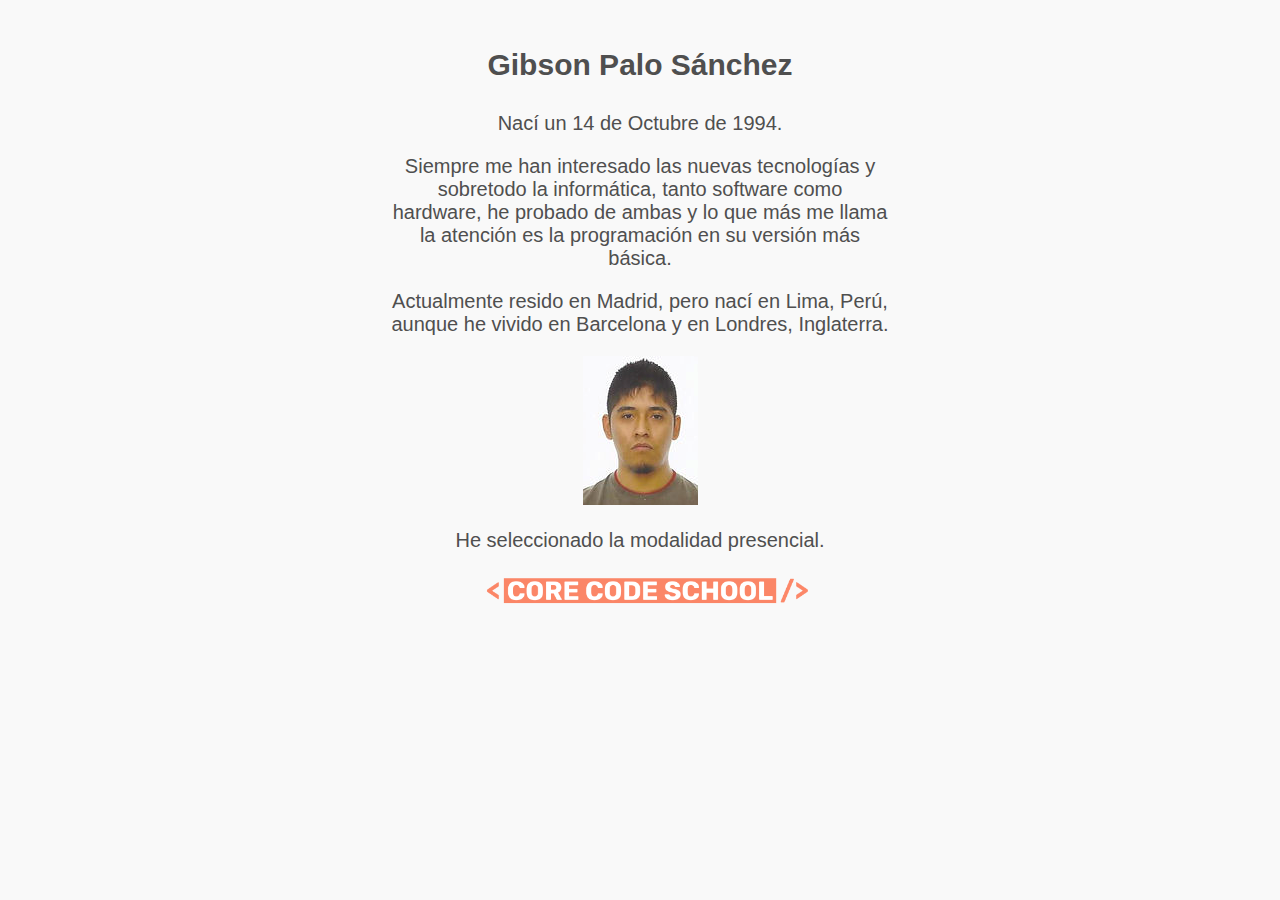
<file: prework/w1d1/index.html>
<!DOCTYPE html>
<html>
	<head>
		<title>Carta de presentación como alumno de CORE Code School.</title>
		<meta charset="UTF-8">
		<meta name="robots" content="follow, index"
		<link type="text/css" rel="stylesheet" href="bootstrap.min.css">
		<link type="text/css" rel="stylesheet" href="style.css">

	</head>
	<body>
		<article>
			<p class="name">Gibson Palo Sánchez</p>
			<p class="born">Nací un 14 de Octubre de 1994.</p>
			<p class="interest">Siempre me han interesado las nuevas tecnologías y sobretodo la informática, tanto software como hardware, he probado de ambas y lo que más me llama la atención es la programación en su versión más básica.</p>
			<p class="place">Actualmente resido en Madrid, pero nací en Lima, Perú, aunque he vivido en Barcelona y en Londres, Inglaterra.</p>
			<figure class="profile">
				<img src="img/Foto.png"> <!--mifoto-->
			</figure>
			<p class="mode">He seleccionado la modalidad presencial.</a>
			<figure class="logocenter">
				<img id="logo" src="img/large_logo.png"> <!--imagenCORECODE-->
			</figure>
		</article>
	</body>
</html>
</file>
<file: prework/w1d1/style.css>
body {
	font-family: 'Cairo', sans-serif;
	color: #4f4f4f;
	background-color: #f9f9f9;
	text-align: center;
	padding: 10px;
}

p {
	font-size: 20px;
	padding-right: 30%;
	padding-left: 30%;
}

#logo {
	width: 30%;
}

.name {
	font-weight: bold;
	font-size: 30px;
}
</file>
